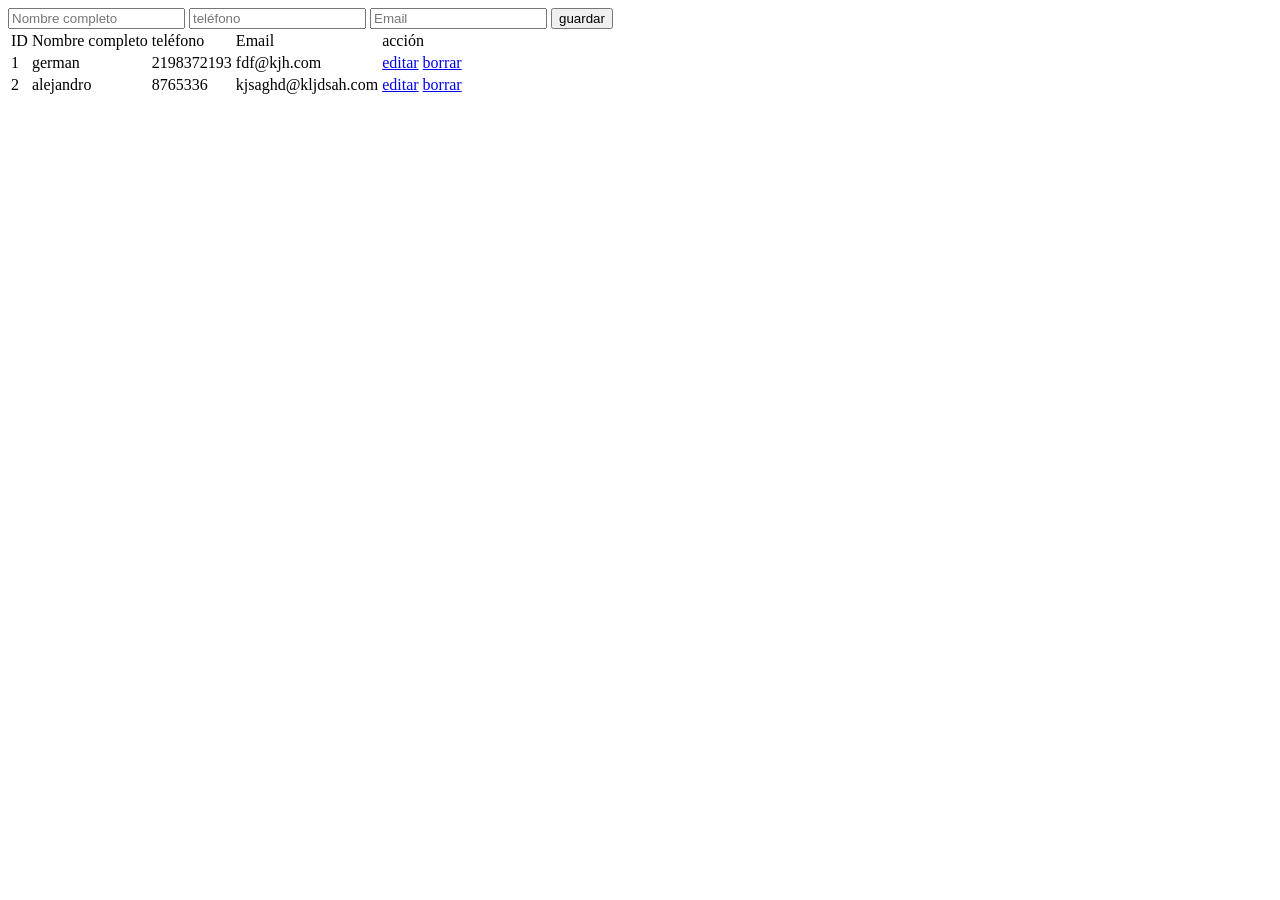
<file: swag/www/index.html>
<!DOCTYPE html>
<html lang="es">
  <head>
    <meta charset="UTF-8">
    <title>FLASK CRUD 1.1</title>
  </head>
  <body>
      

<form action="/add_contact" method="POST">
  <input type="text" name="nombre" placeholder="Nombre completo">
  <input type="tel" name="tel" placeholder="teléfono">
  <input type="email" name="email" placeholder="Email">
  <button>guardar</button>
</form>

<table>
  <thead>
    <tr>
      <td>ID</td>
      <td>Nombre completo</td>
      <td>teléfono</td>
      <td>Email</td>
      <td>acción</td>
    </tr>
  </thead>
  <tbody>
    
    <tr>
      <td>1</td>
      <td>german</td>
      <td>2198372193</td>
      <td>fdf@kjh.com</td>
      <td>
        <a href="/edit/1">editar</a>
        <a href="/delete/1">borrar</a>
      </td>
    </tr>
    
    <tr>
      <td>2</td>
      <td>alejandro</td>
      <td>8765336</td>
      <td>kjsaghd@kljdsah.com</td>
      <td>
        <a href="/edit/2">editar</a>
        <a href="/delete/2">borrar</a>
      </td>
    </tr>
    
  </tbody>
</table>

  </body>
</html>
</file>
